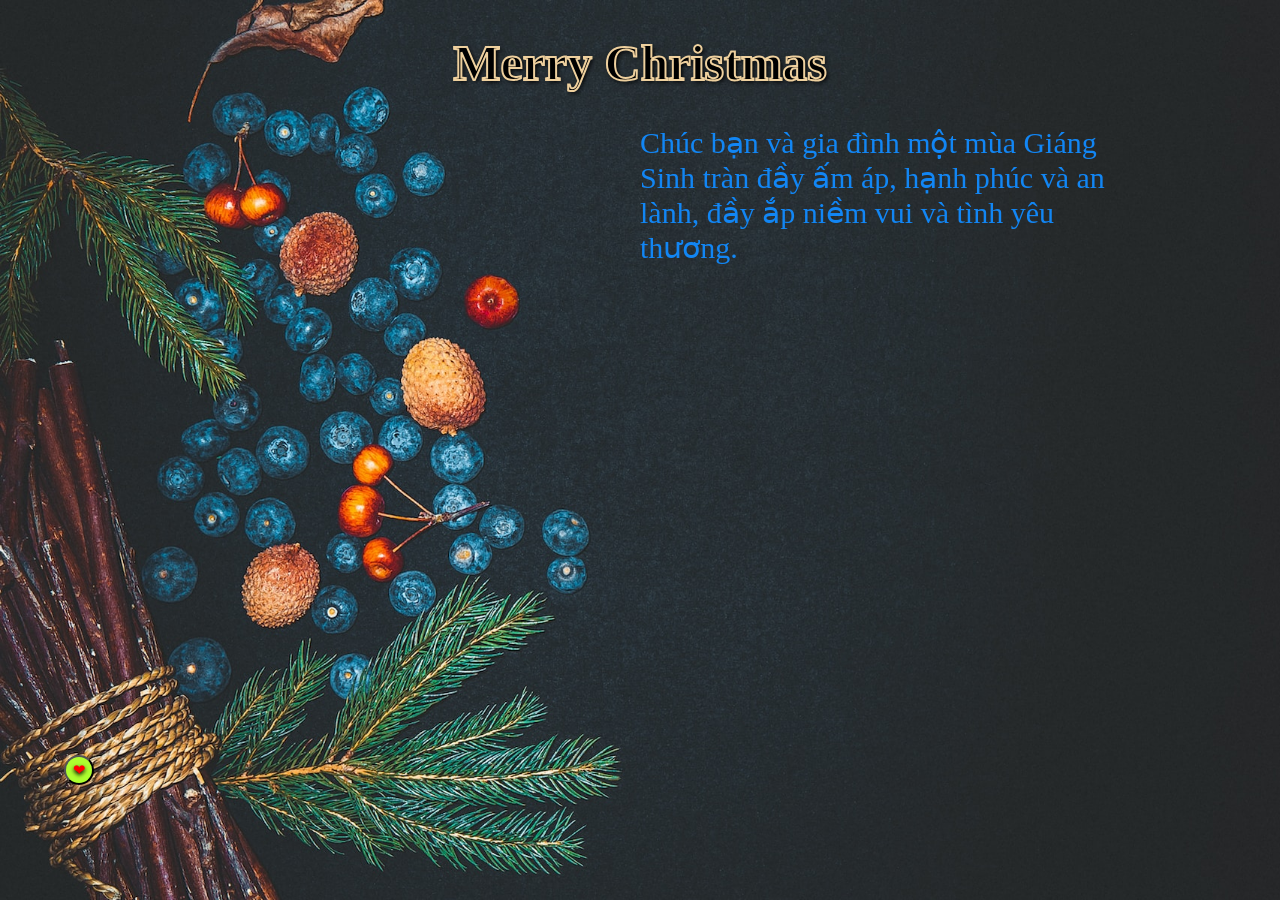
<file: Merry_Christmas4/index.html>
<!DOCTYPE html>
<html lang="en">
<head>
    <meta charset="UTF-8">
    <meta name="viewport" content="width=device-width, initial-scale=1.0">
    <title>Merry Christmas</title>
    <link rel="stylesheet" href="style.css">
</head>
<body>
    <h1>Merry Christmas</h1>

    <!--Nhap noi dung-->
    <div class="text-box">
        Chúc bạn và gia đình một mùa Giáng Sinh tràn đầy ấm áp, hạnh phúc và an lành, đầy ắp niềm vui và tình yêu thương.
    </div>

    <!--Bai hat-->
    <button class="song" onclick="audio.play();">❤</button>
    
    <!--Click nut ❤ de nghe nhac-->
    <script type="text/javascript">
        const audio = new Audio();
        audio.src = "Wham! - Last Christmas (Lyrics).webm";
    </script>
</body>
</html>
</file>
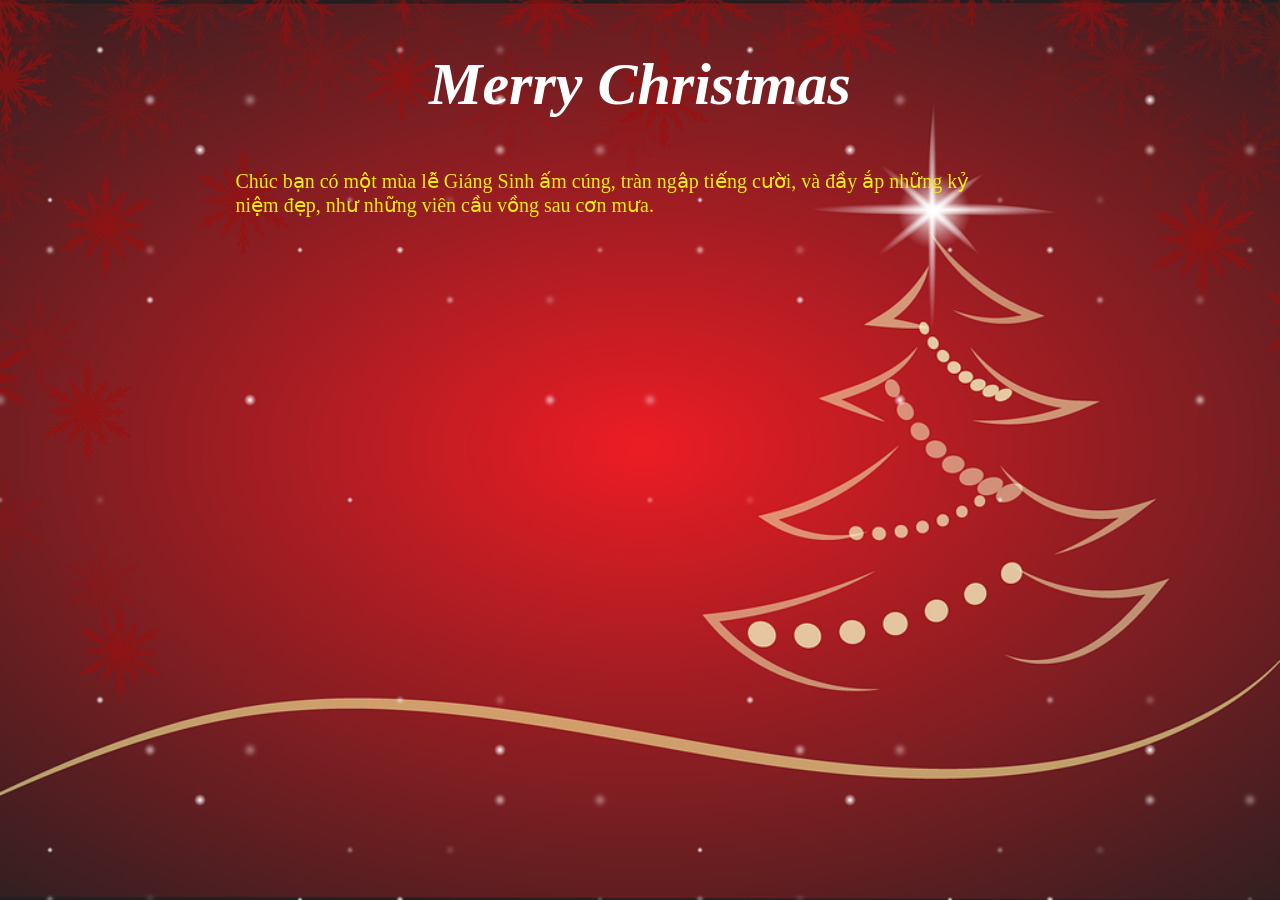
<file: Merry_Christmas1/index1.html>
<!DOCTYPE html>
<html lang="en">
  <head>
    <meta charset="UTF-8" />
    <meta name="viewport" content="width=device-width, initial-scale=1.0" />
    <title>Merry Christmas</title>
    <link rel="stylesheet" href="style.css" />
  </head>
  <body>
    <section>
      <div>
        <h2 id="title1">Merry Christmas</h2>
      </div>


      <div class="box-e">
        <!--Snow-->
      </div>

        <!--Viet noi dung ben duoi-->
      <div id="box1">
        <p id="main">
         Chúc bạn có một mùa lễ Giáng Sinh ấm cúng, tràn ngập tiếng cười, và đầy ắp những kỷ niệm đẹp, như những viên cầu vồng sau cơn mưa.
        </p>
      </div>
    </section>
  </body>
</html>
</file>
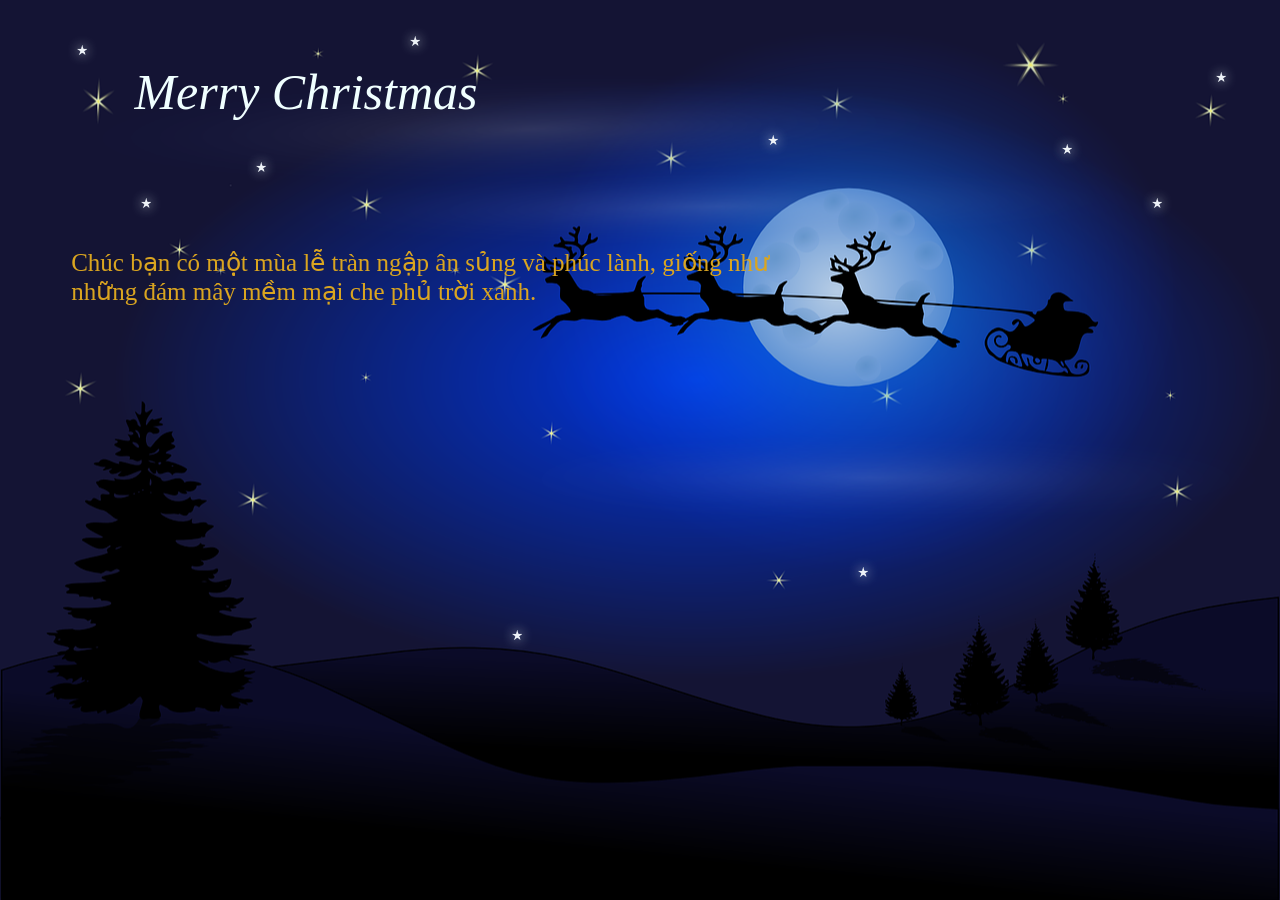
<file: Merry_Christmas2/index2.html>
<!DOCTYPE html>
<html lang="en">
  <head>
    <meta charset="UTF-8" />
    <meta name="viewport" content="width=device-width, initial-scale=1.0" />
    <title>Merry Christmars</title>
    <link rel="stylesheet" href="style.css" />
  </head>
  <body>
    <section class="wrapper">
      <div id="box1">
        <i>Merry Christmas</i>
      </div>

      <!--Hieu ung ngoi sao nhap nhay-->
      <div id="aaa">
        <span><i></i></span>
        <span><i></i></span>
        <span><i></i></span>
        <span><i></i></span>
        <span><i></i></span>
        <span><i></i></span>
        <span><i></i></span>
        <span><i></i></span>
        <span><i></i></span>
        <span><i></i></span>
      </div>

      <!--Viet noi dung xuong ben duoi-->
      <div id="text-box">
        <p>
          Chúc bạn có một mùa lễ tràn ngập ân sủng và phúc lành, giống như những đám mây mềm mại che phủ trời xanh.

        </p>
      </div>
    </section>
  </body>
</html>
</file>
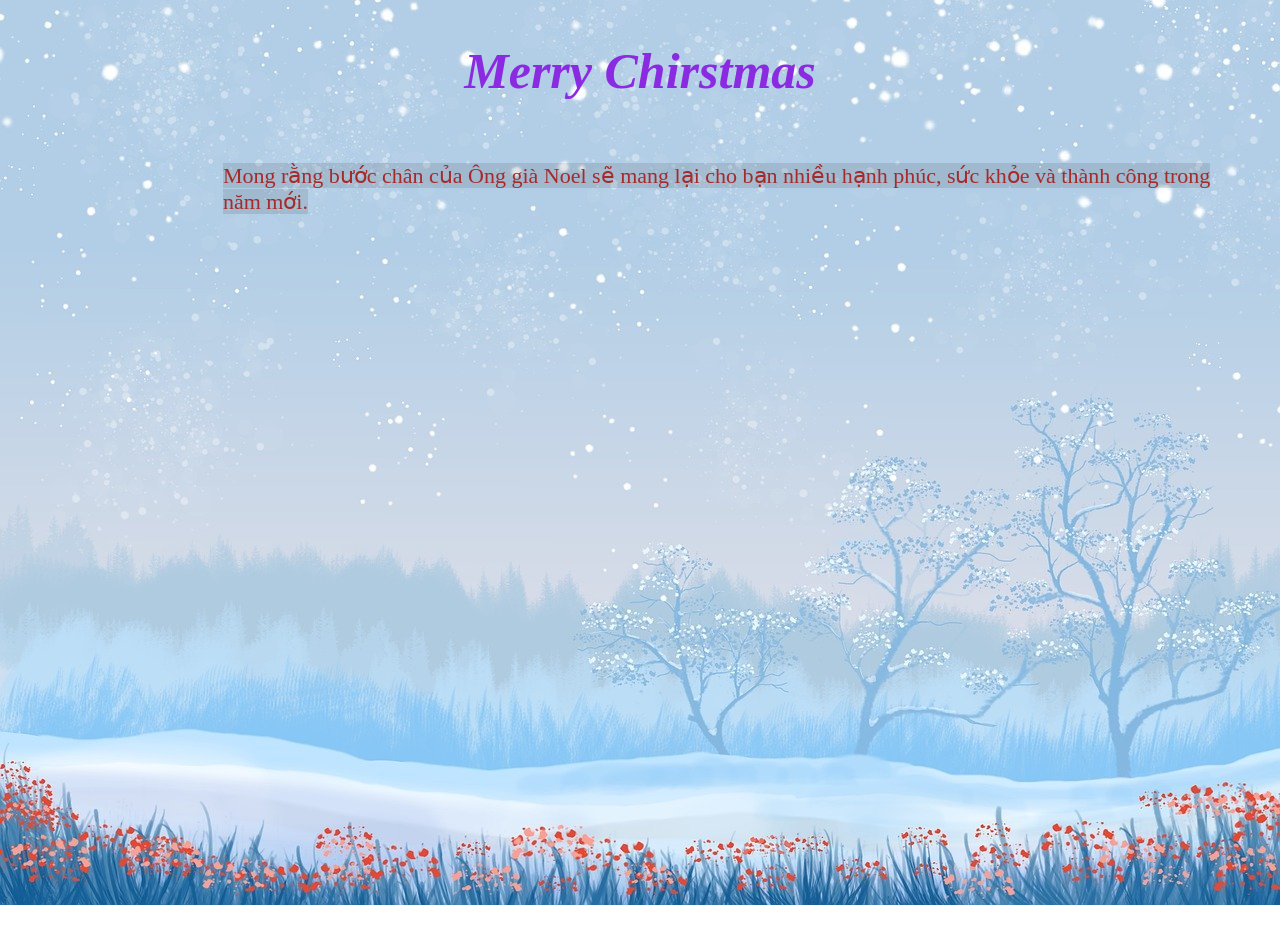
<file: Merry_Christmas3/index3.html>
<!DOCTYPE html>
<html lang="en">
  <head>
    <meta charset="UTF-8" />
    <meta name="viewport" content="width=device-width, initial-scale=1.0" />
    <title>Merry Chirstmars</title>
    <link rel="stylesheet" href="style.css" />
  </head>
  <body>
    <section>
      <div>
        <h1>Merry Chirstmas</h1>
      </div>
      
      <div id="text-box">
        <p>
          <span  style="background-color: rgba(0, 0, 0, 0.1)">
           Mong rằng bước chân của Ông già Noel sẽ mang lại cho bạn nhiều hạnh phúc, sức khỏe và thành công trong năm mới.
          </span>
        </p>
      </div>
      
      <!--Snow-->
      <div class="snow"></div>
      <div class="snow2"></div>

    </section>
  </body>
</html>
</file>
<file: Merry_Christmas4/style.css>
body{
    margin: 0;
    background-image: url(dimitri-iakymuk-cUeHltmejuY-unsplash.jpg);
    background-repeat: no-repeat;
    background-size: cover;
    background-attachment: fixed;
    position: relative;
    overflow: hidden;
}
h1{
    text-align: center;
    font-size: 50px;
    -webkit-text-stroke: 2px #EED09E;
    text-shadow: 2px 2px 4px rgb(0, 0, 0);
    animation: change-color 5s ease-in infinite;
}
.text-box{
    margin: 0 5% 0 50%;
    width: 40%;
    height: 70vh;
    font: 30px italic;
    color: #1286F4;
}
@keyframes change-color{
    0% {color:burlywood}
    25% {color:aquamarine}
    75% {color:red}
    100% {color:burlywood}
}
.song{
    margin-left: 5%;
    width: 30px;
    height: 30px;
    border-radius: 50%;
    color: red;
    font-size: 15px;
    background-color: greenyellow;
    text-shadow: 0 2px 4px black;
}
</file>
<file: Merry_Christmas1/style.css>
#title1 {
    color: white;
    text-align: center;
    font-size: 60px;
    font-style: italic;
}

body {
    background-image: url(red-2892235_1280.png);
    background-size: cover;
    background-attachment: fixed;
    background-repeat: no-repeat;
    background-position: center;
}

#main {
    color: rgb(238, 238, 22);
    font-size: 20px;
}
#box1 {
    width: 60%;
    height: 40%;
    margin: 0 18% 0 18%;
}
section {
    position: relative;
    display: contents;
}
.box-e,.box-e::after,.box-e::before{
    content: "";
    position: absolute;
    top: -650px;
    left: 0;
    right: 0;
    bottom: 0;
    background-image: 
    radial-gradient(4px 4px at 100px 50px, #fff, transparent),
    radial-gradient(6px 6px at 200px 150px, #fff, transparent),
    radial-gradient(3px 3px at 300px 250px, #fff, transparent),
    radial-gradient(4px 4px at 400px 250px, #fff, transparent),
    radial-gradient(6px 6px at 500px 100px, #fff, transparent),
    radial-gradient(3px 3px at 50px 200px, #fff, transparent),
    radial-gradient(4px 4px at 150px 300px, #fff, transparent),
    radial-gradient(6px 6px at 250px 400px, #fff, transparent),
    radial-gradient(3px 3px at 350px 500px, #fff, transparent);
    background-size: 650px 650px;
    animation: animate 6s linear infinite;
}
.box-e::after{
    margin-left: -250px;
    opacity: 0.6;
    filter: blur(2px);
    animation-duration: 6s;
    animation-direction: reverse;
}
.box-e::before{
    margin-left: -350px;
    opacity: 0.7;
    filter: blur(1px);
    animation-direction: reverse;
    animation-duration: 7s;
}
@keyframes animate{
    from{
        transform: translateY(0);
    }
    to{
        transform: translateY(650px);
    }
}
</file>
<file: Merry_Christmas2/style.css>
body
{
    background-image: url(moon-31665_1280.png);
    background-size: cover;
    background-attachment: fixed;
    background-repeat: no-repeat;
    background-position: center;
}
i
{
    color: azure;
    font-size: 50px;
    align-items: center;
}
p
{
    color: goldenrod;
    font-size: 25px;
}


#box1
{
    margin: 5% 10%;
}


#text-box
{
    margin: 10% 5%;
    width:  80vh;
    height: 50vh;
}


.wrapper
{
    margin: 0;
    padding: 0;
}

#aaa{
    position: relative;
    display:contents;
}


#aaa span:nth-child(2){
    top: 18%;
    left: 20%;
    animation-delay: 2.5s;
}
#aaa span:nth-child(3){
    top: 22%;
    left: 90%;
    animation-delay: 5s;
}

#aaa span:nth-child(4){
    top: 70%;
    left: 40%;
    animation-delay: 5s;
}
#aaa span:nth-child(5){
    top: 15%;
    left: 60%;
    animation-delay: 3s;
}
#aaa span:nth-child(6){
    top: 22%;
    left: 11%;
    animation-delay: 1s;
}
#aaa span:nth-child(7){
    top: 63%;
    left: 67%;
    animation-delay: 0s;
}
#aaa span:nth-child(8){
    top: 16%;
    left: 83%;
    animation-delay: 0.5s;
}
#aaa span:nth-child(9){
    top: 8%;
    left: 95%;
    animation-delay: 1.5s;
}
#aaa span:nth-child(10){
    top: 4%;
    left: 32%;
    animation-delay: 3.5s;
}

#aaa span
{
    
    
    width: 10px;
    height: 10px;
    position: absolute;
    top: 5%;
    left: 6%;
    background-image: url(white-star-icon-13230.png);
    background-repeat: repeat;
    background-size: cover;
    animation: star 3s ease-in-out infinite;
    filter: drop-shadow(0 0 6px #E1F1F4);
}
@keyframes star {
    0% {
        opacity: 0;
    }
    50%{
        opacity: 1;
    }
    100% {
        opacity: 0;
    }
}
</file>
<file: Merry_Christmas3/style.css>
body{
    background-image: url(christmas-6781762_1280.jpg);
    background-repeat: no-repeat;
    background-size: cover;
    background-attachment: fixed;
    position: relative;
    overflow: hidden;
    
}
section{
    margin: 0;
    padding: 0;
    display: contents;
}

h1{
    text-align: center;
    font-size: 50px;
    color: blueviolet;
    font-style: italic;
}
p{
    font-size: 22px;
    color: brown;
}
#text-box{
    width: 80%;
    height: autos;
    margin: 0 17%;
    display: flex;
}
.snow, .snow2 {
  
  margin: 0;
  padding: 0;
  position: absolute;
  top: 0;
  left: 0;
  width: 100%;
  height: 100vh;
  background: url(https://i.ibb.co/4fN5F8w/snow.png);
  background-position: 0 0;
}
.snow{
  background-size: 70em;
  animation: snowfall 30s linear infinite;
}
.snow2{
  background-size: 50em;
  animation: snowfall2 30s linear infinite;
}

@keyframes snowfall {
  100% {
    background-position: 70vh 70vh;
  }
}

@keyframes snowfall2 {
  100% {
    background-position: 50em 20em;
  }
}
</file>
